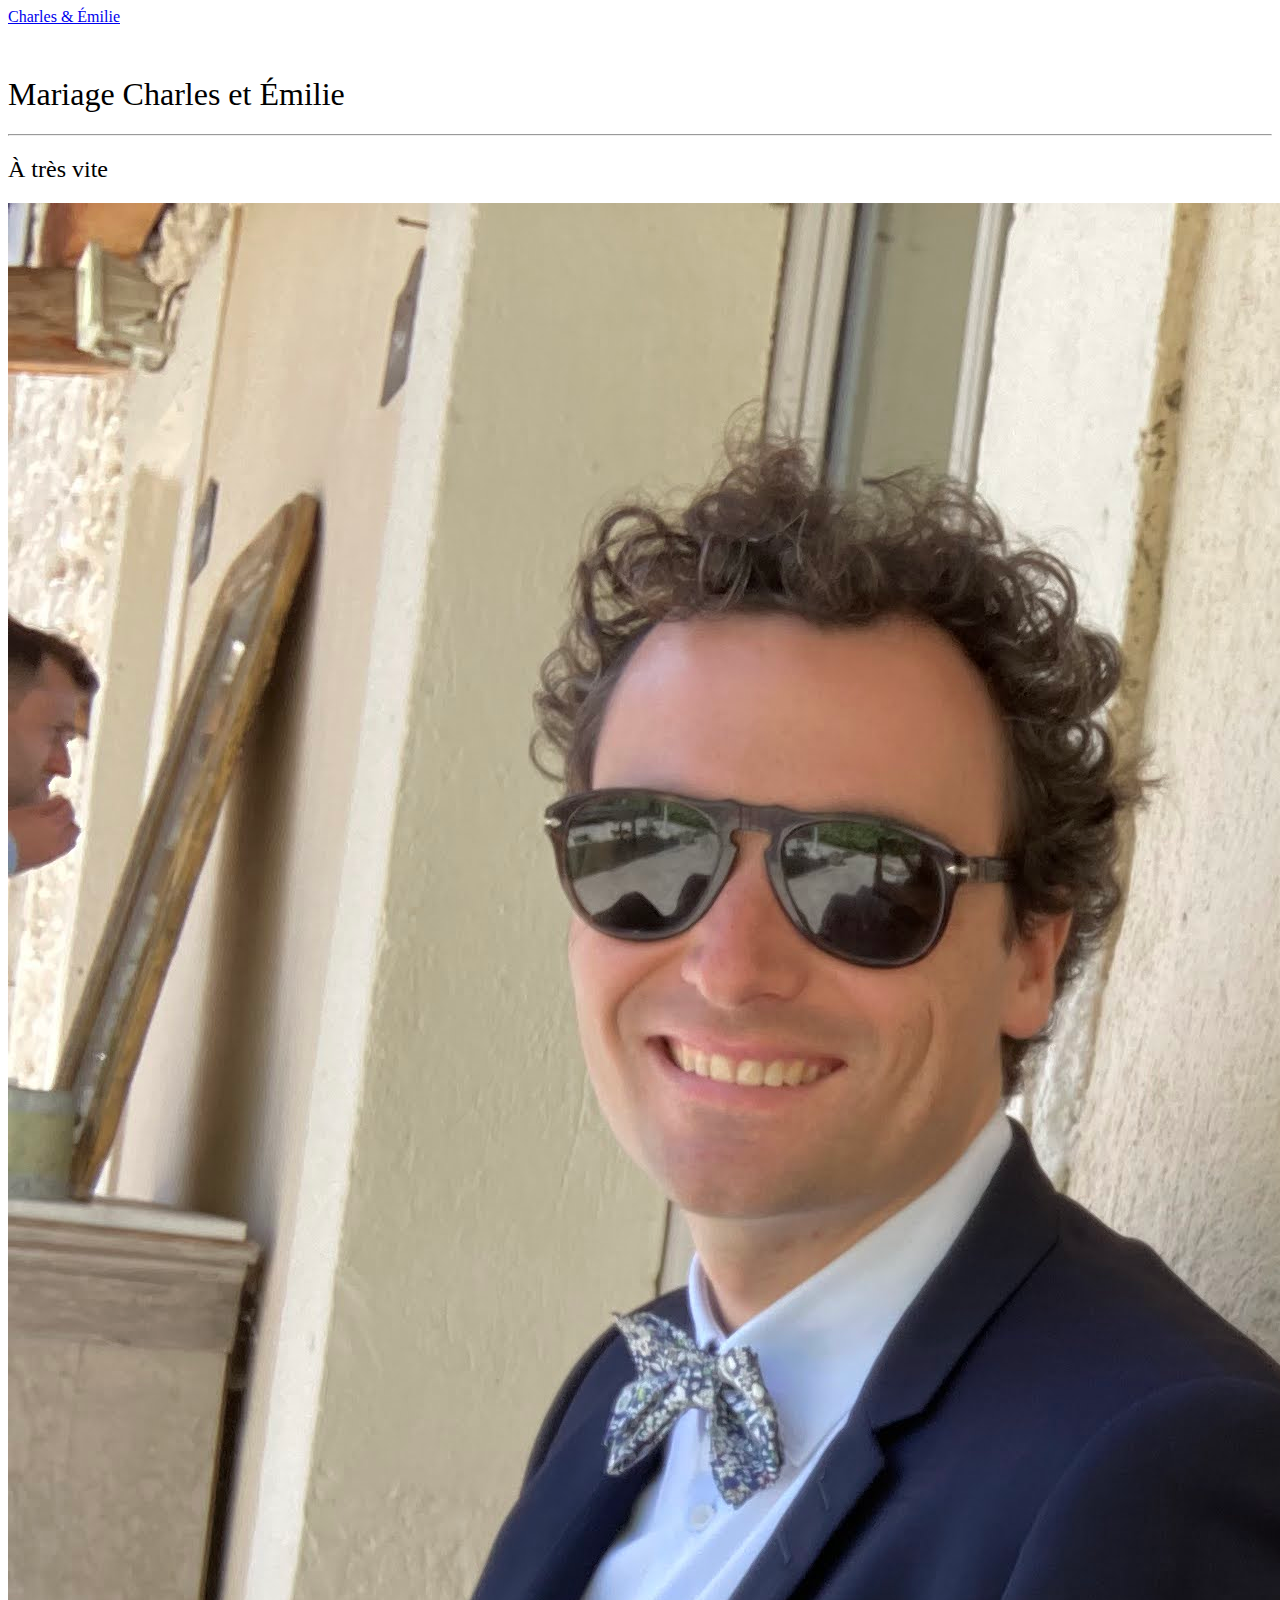
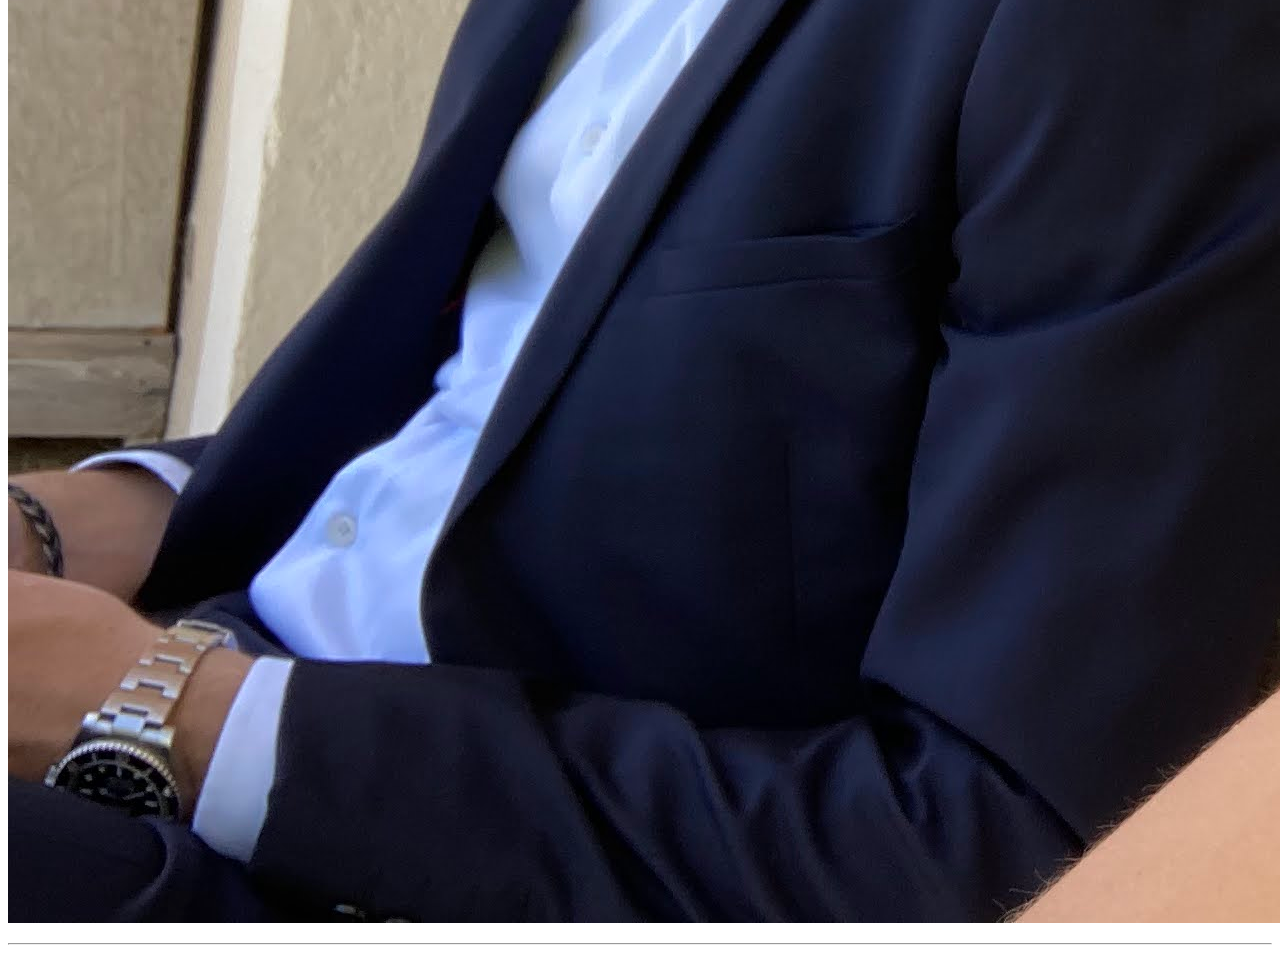
<file: thank_you/index.html>
<!DOCTYPE html>
<html lang="fr"><meta http-equiv="Content-Type" content="text/html; charset=UTF-8" />
<meta http-equiv="X-UA-Compatible" content="IE=edge,chrome=1" />

<title>Mariage Charles et Émilie</title>


  <link rel="shortcut icon" href="https://charles-et-emilie-2024.github.io/images/boussole.png" type="image/png"
/>


  <meta name="description" content="Charles &amp; Émilie !"
/>

  <meta name="keywords" content="Émilie, Charles, la Seynes-sur-mer, Grand Hôtel des sablettes, mars 2024"
/>
<meta name="referrer" content="no-referrer-when-downgrade" />

<meta name="HandheldFriendly" content="True" />
<meta name="MobileOptimized" content="320" />
<meta name="viewport" content="width=device-width, initial-scale=1.0" />









<link rel="stylesheet" href="https://charles-et-emilie-2024.github.io/css/style.min.8d9d115b1de612f5dca5019174faf0816d8200ef4533eca8e15574e8e4f18e80.css" type="text/css" integrity="sha256-jZ0RWx3mEvXcpQGRdPrwgW2CAO9FM&#43;yo4VV06OTxjoA=" />

<meta property="og:title" content="Mariage Charles et Émilie" />
<meta property="og:description" content=" À très vite " />
<meta property="og:type" content="article" />
<meta property="og:url" content="https://charles-et-emilie-2024.github.io/thank_you/" /><meta property="og:image" content="https://charles-et-emilie-2024.github.io/images/cover-image.jpg"/><meta property="article:section" content="" />



<meta name="twitter:card" content="summary_large_image"/>
<meta name="twitter:image" content="https://charles-et-emilie-2024.github.io/images/cover-image.jpg"/>

<meta name="twitter:title" content="Mariage Charles et Émilie"/>
<meta name="twitter:description" content=" À très vite "/>

<meta itemprop="name" content="Mariage Charles et Émilie">
<meta itemprop="description" content=" À très vite ">

<meta itemprop="wordCount" content="3"><meta itemprop="image" content="https://charles-et-emilie-2024.github.io/images/cover-image.jpg"/>
<meta itemprop="keywords" content="" />

<style>
:root {
  --cover-text-color: #252B2D;
  --section-dark-bg-color: #252B2D;
  --section-light-bg-color: #F0F3E5;
  --highlight: #C5A236;
  --sticky-menu-text-color: #C5A236;
  --highlight-inverse: #C5A236;
     

     
}
</style>

<link rel="stylesheet" href='https://charles-et-emilie-2024.github.io/css/custom.css'>

<link
  rel="apple-touch-icon"
  sizes="180x180"
  href="https://charles-et-emilie-2024.github.io/images/apple-touch-icon.png"
/>
<link
  rel="icon"
  type="image/png"
  sizes="32x32"
  href="https://charles-et-emilie-2024.github.io/images/favicon-32x32.png"
/>
<link
  rel="icon"
  type="image/png"
  sizes="16x16"
  href="https://charles-et-emilie-2024.github.io/images/favicon-16x16.png"
/>
<body>
  <main class="content page-template page-">
    <article class="post page">
      <header class="post-header">
        <a id="blog-logo" href="/"><i class="fa fa-chevron-left" aria-hidden="true"></i> Charles &amp; Émilie</a>
      </header>
      <h1 class="post-title">Mariage Charles et Émilie</h1>
      <section class="post-content">
        <hr>
<h2 id="à-très-vite">À très vite</h2>
<p><img src="../images/charles_emilie_contents.jpg" alt="Charles et Émilie !"></p>
<hr>

      </section>
    </article>
  </main>
<footer class="site-footer">
  <div class="inner">
    

    

    
  </div>
</footer>


    

    
    
    
    
    

    <script src="https://charles-et-emilie-2024.github.io/js/script.min.aae9ae22e5b457085491e459ee1b98bf230c8b7c8dce1cbf0c025b22a5729342.js" integrity="sha256-qumuIuW0VwhUkeRZ7huYvyMMi3yNzhy/DAJbIqVyk0I=" ></script>

    
    <script>cssVars();</script>

    
</body>
</html>
</file>
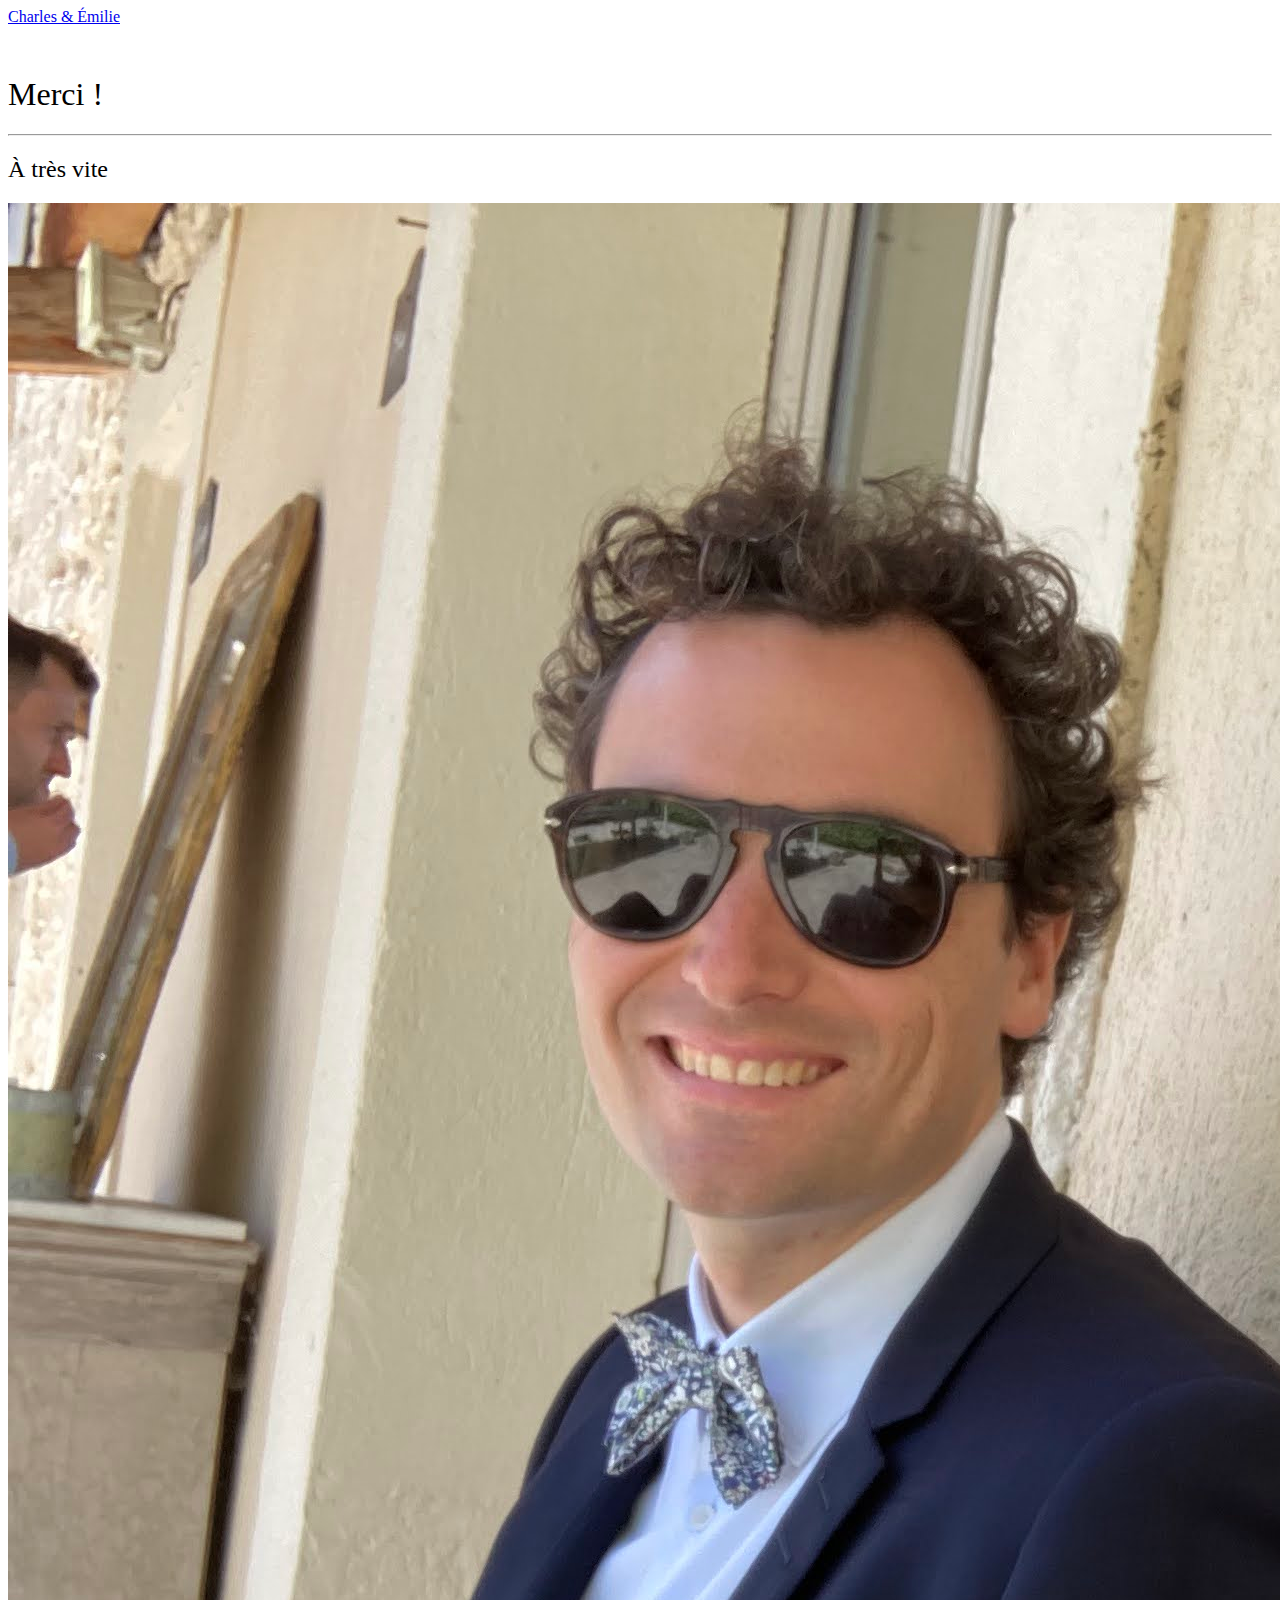
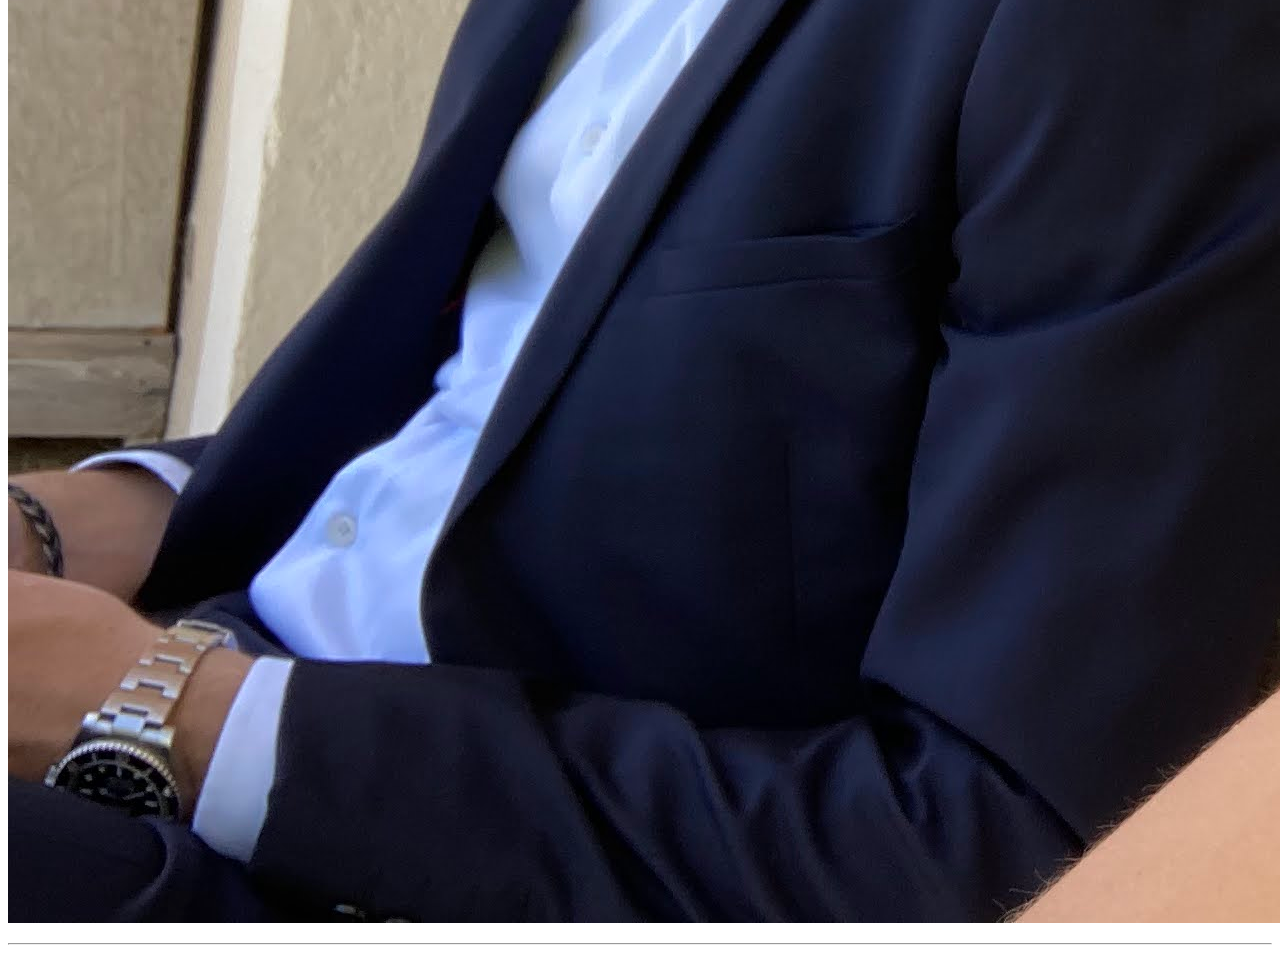
<file: thanks/index.html>
<!DOCTYPE html>
<html lang="fr"><meta http-equiv="Content-Type" content="text/html; charset=UTF-8" />
<meta http-equiv="X-UA-Compatible" content="IE=edge,chrome=1" />

<title>Merci !</title>


  <link rel="shortcut icon" href="https://charles-et-emilie-2024.github.io/images/boussole.png" type="image/png"
/>


  <meta name="description" content="Charles &amp; Émilie !"
/>

  <meta name="keywords" content="Émilie, Charles, la Seynes-sur-mer, Grand Hôtel des sablettes, mars 2024"
/>
<meta name="referrer" content="no-referrer-when-downgrade" />

<meta name="HandheldFriendly" content="True" />
<meta name="MobileOptimized" content="320" />
<meta name="viewport" content="width=device-width, initial-scale=1.0" />









<link rel="stylesheet" href="https://charles-et-emilie-2024.github.io/css/style.min.8d9d115b1de612f5dca5019174faf0816d8200ef4533eca8e15574e8e4f18e80.css" type="text/css" integrity="sha256-jZ0RWx3mEvXcpQGRdPrwgW2CAO9FM&#43;yo4VV06OTxjoA=" />

<meta property="og:title" content="Merci !" />
<meta property="og:description" content=" À très vite " />
<meta property="og:type" content="article" />
<meta property="og:url" content="https://charles-et-emilie-2024.github.io/thanks/" /><meta property="og:image" content="https://charles-et-emilie-2024.github.io/images/cover-image.jpg"/><meta property="article:section" content="" />



<meta name="twitter:card" content="summary_large_image"/>
<meta name="twitter:image" content="https://charles-et-emilie-2024.github.io/images/cover-image.jpg"/>

<meta name="twitter:title" content="Merci !"/>
<meta name="twitter:description" content=" À très vite "/>

<meta itemprop="name" content="Merci !">
<meta itemprop="description" content=" À très vite ">

<meta itemprop="wordCount" content="3"><meta itemprop="image" content="https://charles-et-emilie-2024.github.io/images/cover-image.jpg"/>
<meta itemprop="keywords" content="" />

<style>
:root {
  --cover-text-color: #252B2D;
  --section-dark-bg-color: #252B2D;
  --section-light-bg-color: #F0F3E5;
  --highlight: #C5A236;
  --sticky-menu-text-color: #C5A236;
  --highlight-inverse: #C5A236;
     

     
}
</style>

<link rel="stylesheet" href='https://charles-et-emilie-2024.github.io/css/custom.css'>

<link
  rel="apple-touch-icon"
  sizes="180x180"
  href="https://charles-et-emilie-2024.github.io/images/apple-touch-icon.png"
/>
<link
  rel="icon"
  type="image/png"
  sizes="32x32"
  href="https://charles-et-emilie-2024.github.io/images/favicon-32x32.png"
/>
<link
  rel="icon"
  type="image/png"
  sizes="16x16"
  href="https://charles-et-emilie-2024.github.io/images/favicon-16x16.png"
/>
<body>
  <main class="content page-template page-">
    <article class="post page">
      <header class="post-header">
        <a id="blog-logo" href="/"><i class="fa fa-chevron-left" aria-hidden="true"></i> Charles &amp; Émilie</a>
      </header>
      <h1 class="post-title">Merci !</h1>
      <section class="post-content">
        <hr>
<h2 id="à-très-vite">À très vite</h2>
<p><img src="../images/charles_emilie_contents.jpg" alt="Charles et Émilie !"></p>
<hr>

      </section>
    </article>
  </main>
<footer class="site-footer">
  <div class="inner">
    

    

    
  </div>
</footer>


    

    
    
    
    
    

    <script src="https://charles-et-emilie-2024.github.io/js/script.min.aae9ae22e5b457085491e459ee1b98bf230c8b7c8dce1cbf0c025b22a5729342.js" integrity="sha256-qumuIuW0VwhUkeRZ7huYvyMMi3yNzhy/DAJbIqVyk0I=" ></script>

    
    <script>cssVars();</script>

    
</body>
</html>
</file>
